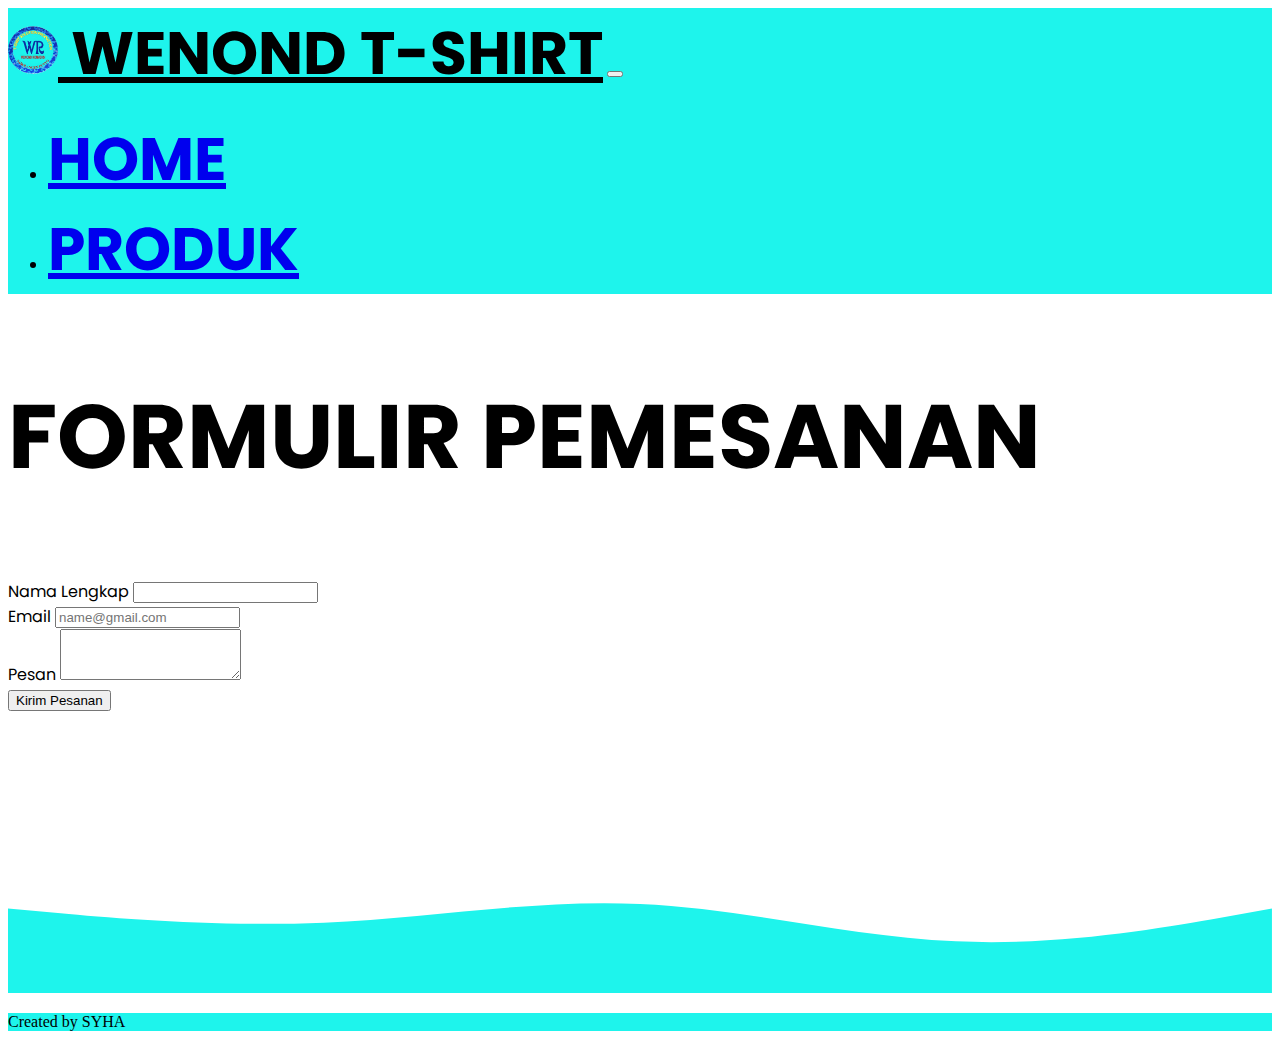
<file: FormPemesanan.html>
<!DOCTYPE html>
<html lang="en">
  <head>
    <meta charset="utf-8" />
    <meta name="viewport" content="width=device-width, initial-scale=1" />
    <title>WENOND-Form Pemesanan</title>
    <link rel="icon" type="icon" href="logo.png" />
    <!--CSS-->
    <link rel="stylesheet" href="style.css" />
    <link href="https://cdn.jsdelivr.net/npm/bootstrap@5.2.3/dist/css/bootstrap.min.css" rel="stylesheet" integrity="sha384-rbsA2VBKQhggwzxH7pPCaAqO46MgnOM80zW1RWuH61DGLwZJEdK2Kadq2F9CUG65" crossorigin="anonymous" />
  </head>
  <body>
    <!-- NavBar -->
    <nav class="navbar navbar-expand-lg navbar-light shadow fixed-top" style="background-color: #1ef4ec">
      <div class="container">
        <a class="navbar-brand" href="index.html" style="color: black"> <img src="logo.png" width="50vh" class="d-inline-block align-text-mid me-2" /> WENOND T-SHIRT</a>
        <button class="navbar-toggler" type="button" data-bs-toggle="collapse" data-bs-target="#navbarNav" aria-controls="navbarNav" aria-expanded="false" aria-label="Toggle navigation">
          <span class="navbar-toggler-icon"></span>
        </button>
        <div class="collapse navbar-collapse" id="navbarNav">
          <ul class="navbar-nav ms-auto">
            <li class="nav-item">
              <a class="nav-link" aria-current="page" href="index.html">HOME</a>
            </li>
            <li class="nav-item">
              <a class="nav-link" href="LihatProduct.html">PRODUK</a>
            </li>
          </ul>
        </div>
      </div>
    </nav>
    <!-- Akhir NavBar -->

    <!-- Formulir Pemesanan -->
    <section id="Pemesanan">
      <div class="container">
        <div class="row text-center mb-3">
          <div class="col mt-5 pt-5 Proto">
            <h2 id="contact-me">FORMULIR PEMESANAN<a class="anchor-link" href="#contact-me" aria-label="Link to this section: Contact Me"></a></h2>
          </div>
        </div>
        <div class="row justify-content-center fs-5">
          <div class="col-md-5">
            <div class="mb-3">
              <label for="name" class="form-label">Nama Lengkap</label>
              <input type="text" class="form-control" id="name" aria-describedby="name" />
            </div>
            <div class="mb-3">
              <label for="email" class="form-label">Email</label>
              <input type="email" class="form-control" id="email" aria-describedby="name" placeholder="name@gmail.com" />
            </div>
            <div class="mb-3">
              <label for="Pesan" class="form-label">Pesan</label>
              <textarea class="form-control" id="Pesan" rows="3"></textarea>
            </div>
            <div class="col-auto">
              <button type="submit" class="btn btn-primary">Kirim Pesanan</button>
            </div>
          </div>
        </div>
      </div>
      <svg xmlns="http://www.w3.org/2000/svg" viewBox="0 0 1440 320">
        <path
          fill="#1ef4ec"
          fill-opacity="1"
          d="M0,224L60,229.3C120,235,240,245,360,240C480,235,600,213,720,218.7C840,224,960,256,1080,261.3C1200,267,1320,245,1380,234.7L1440,224L1440,320L1380,320C1320,320,1200,320,1080,320C960,320,840,320,720,320C600,320,480,320,360,320C240,320,120,320,60,320L0,320Z"
        ></path>
      </svg>
    </section>
    <!-- Akhir Formulir Pemesanan -->

    <script src="https://cdn.jsdelivr.net/npm/bootstrap@5.2.3/dist/js/bootstrap.bundle.min.js" integrity="sha384-kenU1KFdBIe4zVF0s0G1M5b4hcpxyD9F7jL+jjXkk+Q2h455rYXK/7HAuoJl+0I4" crossorigin="anonymous"></script>
  </body>

  <!-- footer -->
  <footer class="fot fs-5 text-white text-center fw-bold pb-2" style="background-color: #1ef4ec">
    <p class="" style="color: black">Created by SYHA</p>
  </footer>
  <!-- Akhir footer -->
</html>
</file>
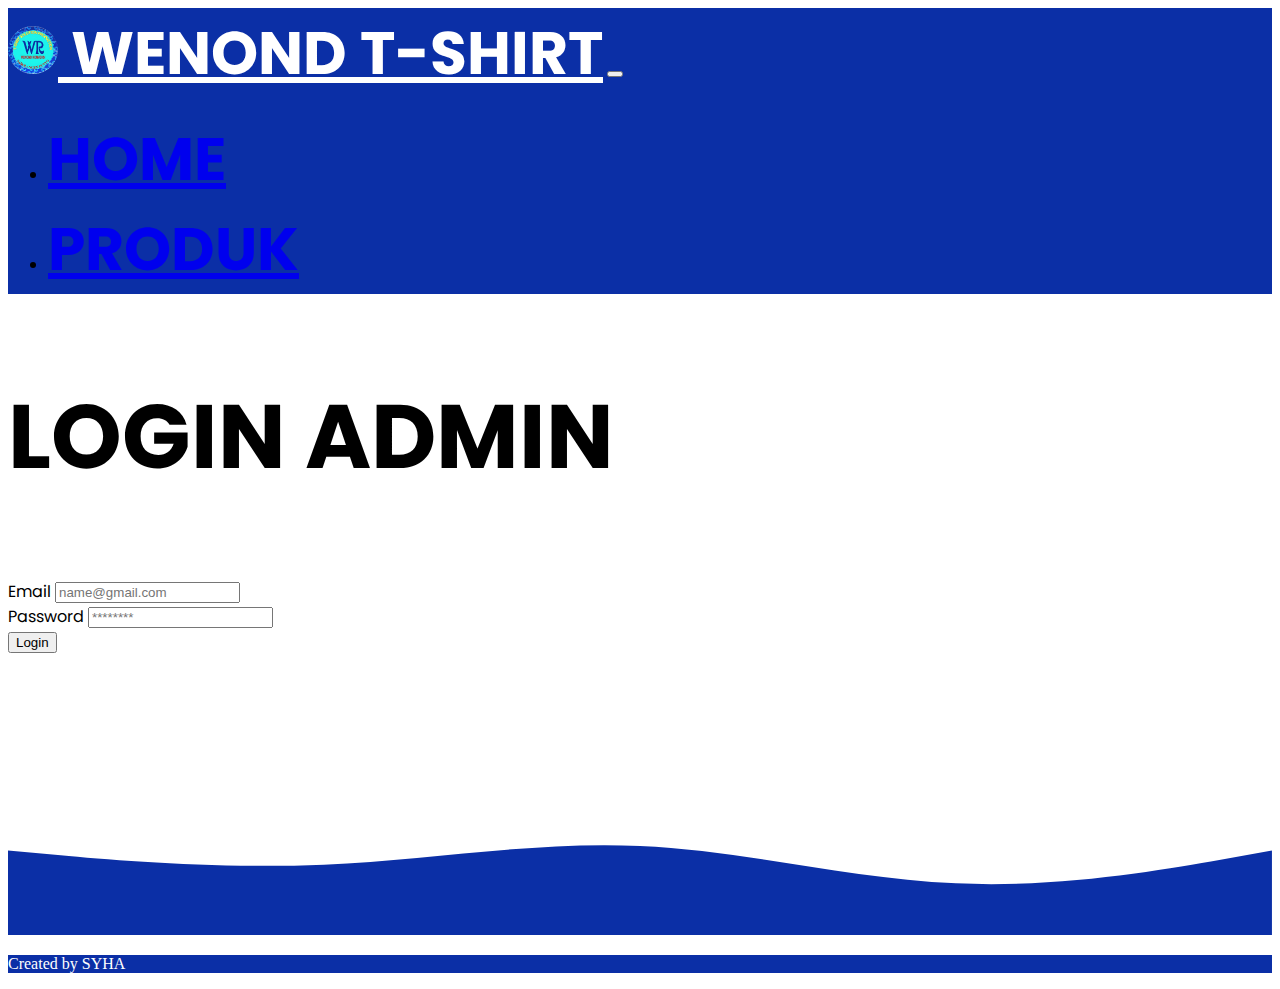
<file: login.html>
<!DOCTYPE html>
<html lang="en">
  <head>
    <meta charset="utf-8" />
    <meta name="viewport" content="width=device-width, initial-scale=1" />
    <title>WENOND-Login Admin</title>
    <link rel="icon" type="icon" href="logo.png" />
    <!--CSS-->
    <link rel="stylesheet" href="style.css" />
    <link href="https://cdn.jsdelivr.net/npm/bootstrap@5.2.3/dist/css/bootstrap.min.css" rel="stylesheet" integrity="sha384-rbsA2VBKQhggwzxH7pPCaAqO46MgnOM80zW1RWuH61DGLwZJEdK2Kadq2F9CUG65" crossorigin="anonymous" />
  </head>
  <body>
    <!-- NavBar -->
    <nav class="navbar navbar-expand-lg navbar-dark shadow fixed-top" style="background-color: #0b2fa6">
      <div class="container">
        <a class="navbar-brand" href="index.html" style="color: white"> <img src="logo.png" width="50vh" class="d-inline-block align-text-mid me-2" /> WENOND T-SHIRT</a>
        <button class="navbar-toggler" type="button" data-bs-toggle="collapse" data-bs-target="#navbarNav" aria-controls="navbarNav" aria-expanded="false" aria-label="Toggle navigation">
          <span class="navbar-toggler-icon"></span>
        </button>
        <div class="collapse navbar-collapse" id="navbarNav">
          <ul class="navbar-nav ms-auto">
            <li class="nav-item">
              <a class="nav-link" aria-current="page" href="index.html">HOME</a>
            </li>
            <li class="nav-item">
              <a class="nav-link" href="LihatProduct.html">PRODUK</a>
            </li>
          </ul>
        </div>
      </div>
    </nav>
    <!-- Akhir NavBar -->

    <!-- Login -->
    <section id="Contact">
      <div class="container">
        <div class="row text-center mb-3">
          <div class="col mt-5 pt-5 Proto">
            <h2 id="contact-me">LOGIN ADMIN<a class="anchor-link" href="#contact-me" aria-label="Link to this section: Contact Me"></a></h2>
          </div>
        </div>
        <div class="row justify-content-center fs-5">
          <div class="col-md-5">
            <div class="mb-3">
              <label for="email" class="form-label">Email</label>
              <input type="email" class="form-control" id="email" aria-describedby="name" placeholder="name@gmail.com" />
            </div>
            <div class="mb-3">
              <label for="password" class="form-label">Password</label>
              <input type="text" class="form-control" id="password" aria-describedby="password" placeholder="********" />
            </div>
            <div class="col-auto">
              <button type="submit" class="btn btn-primary">Login</button>
            </div>
          </div>
        </div>
      </div>
      <svg xmlns="http://www.w3.org/2000/svg" viewBox="0 0 1440 320">
        <path
          fill="#0B2Fa6"
          fill-opacity="1"
          d="M0,224L60,229.3C120,235,240,245,360,240C480,235,600,213,720,218.7C840,224,960,256,1080,261.3C1200,267,1320,245,1380,234.7L1440,224L1440,320L1380,320C1320,320,1200,320,1080,320C960,320,840,320,720,320C600,320,480,320,360,320C240,320,120,320,60,320L0,320Z"
        ></path>
      </svg>
    </section>
    <!-- Akhir Login -->

    <script src="https://cdn.jsdelivr.net/npm/bootstrap@5.2.3/dist/js/bootstrap.bundle.min.js" integrity="sha384-kenU1KFdBIe4zVF0s0G1M5b4hcpxyD9F7jL+jjXkk+Q2h455rYXK/7HAuoJl+0I4" crossorigin="anonymous"></script>
  </body>

  <!-- footer -->
  <footer class="fot fs-5 text-white text-center fw-bold pb-2" style="background-color: #0b2fa6">
    <p class="" style="color: white">Created by SYHA</p>
  </footer>
  <!-- Akhir footer -->
</html>
</file>
<file: style.css>
@font-face {
  font-family: "Poppin";
  src: url(Font/Poppins-Regular.ttf);
}
@font-face {
  font-family: "Poppin-Bold";
  src: url(Font/Poppins-Bold.ttf);
}
div {
  justify-content: center;
  margin: auto;
  font-family: "Poppin";
}

nav div a {
  font-family: "Poppin-Bold";
  font-size: 60px;
}
.Proto {
  font-family: "Poppin-Bold";
  font-size: 60px;
}
</file>
